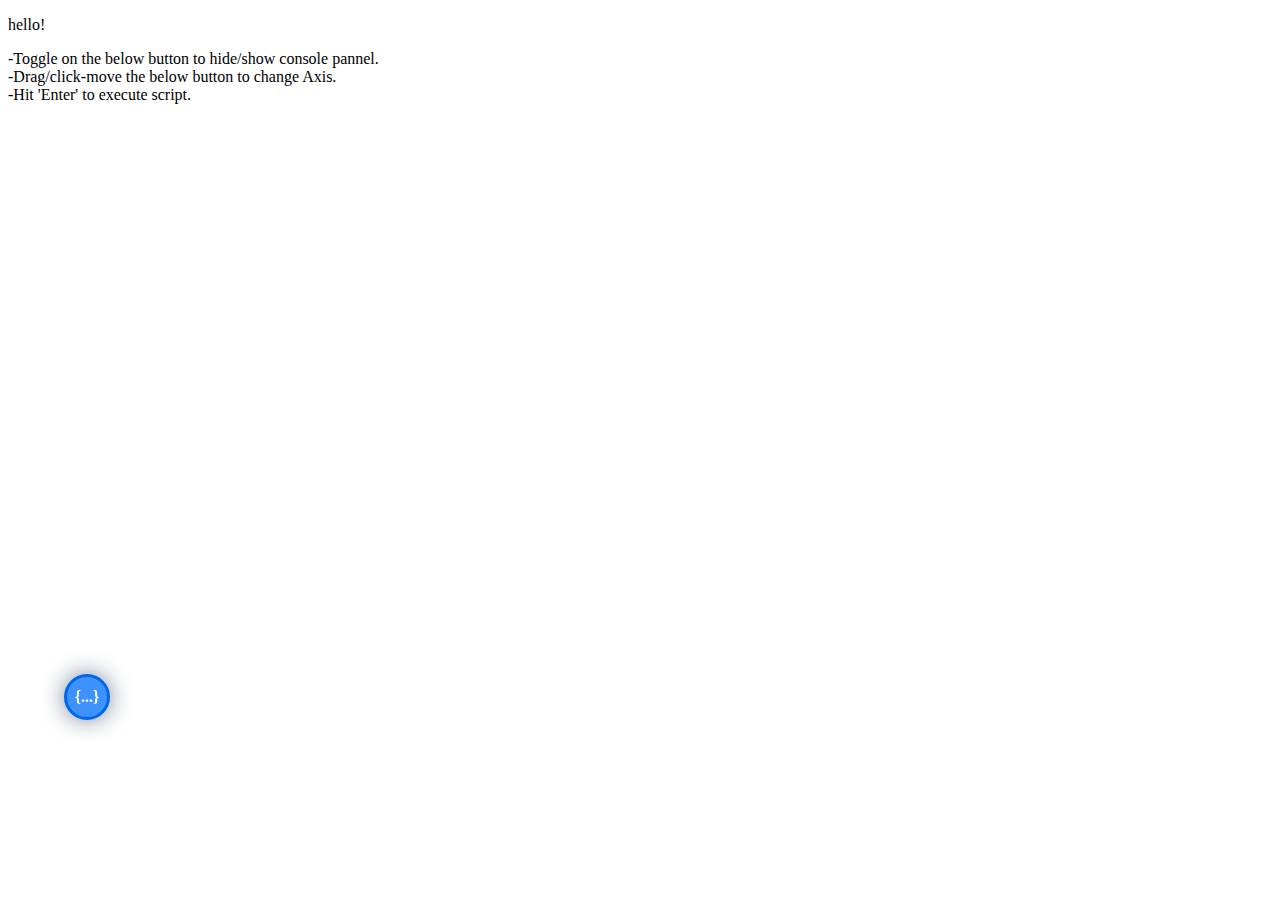
<file: index.html>
<!DOCTYPE html>
<html>
  <head>
    <meta http-equiv="content-type" content="text/html; charset=utf-8" />
    <meta name="theme-color" content="rgb(124,181,254)">
    <title></title>
    <link rel="stylesheet" href="console.css" type="text/css" media="all" />
    
  </head>
  <body>
 <p>hello!</p> 
    -Toggle on the below button to hide/show console pannel.
    <br>
    -Drag/click-move the below button to change Axis.
    <br>
    -Hit 'Enter' to execute script.
 <nimo-org>{...}</nimo-org>
    <script src="console.js" type="text/javascript" charset="utf-8"></script>
   <script type="text/javascript" charset="utf-8">
      var a = new Array(22,55,'Nimo!');
      var b = {hey:400};
      console.log(a,b);
      </script>
    </body>
</html>
</file>
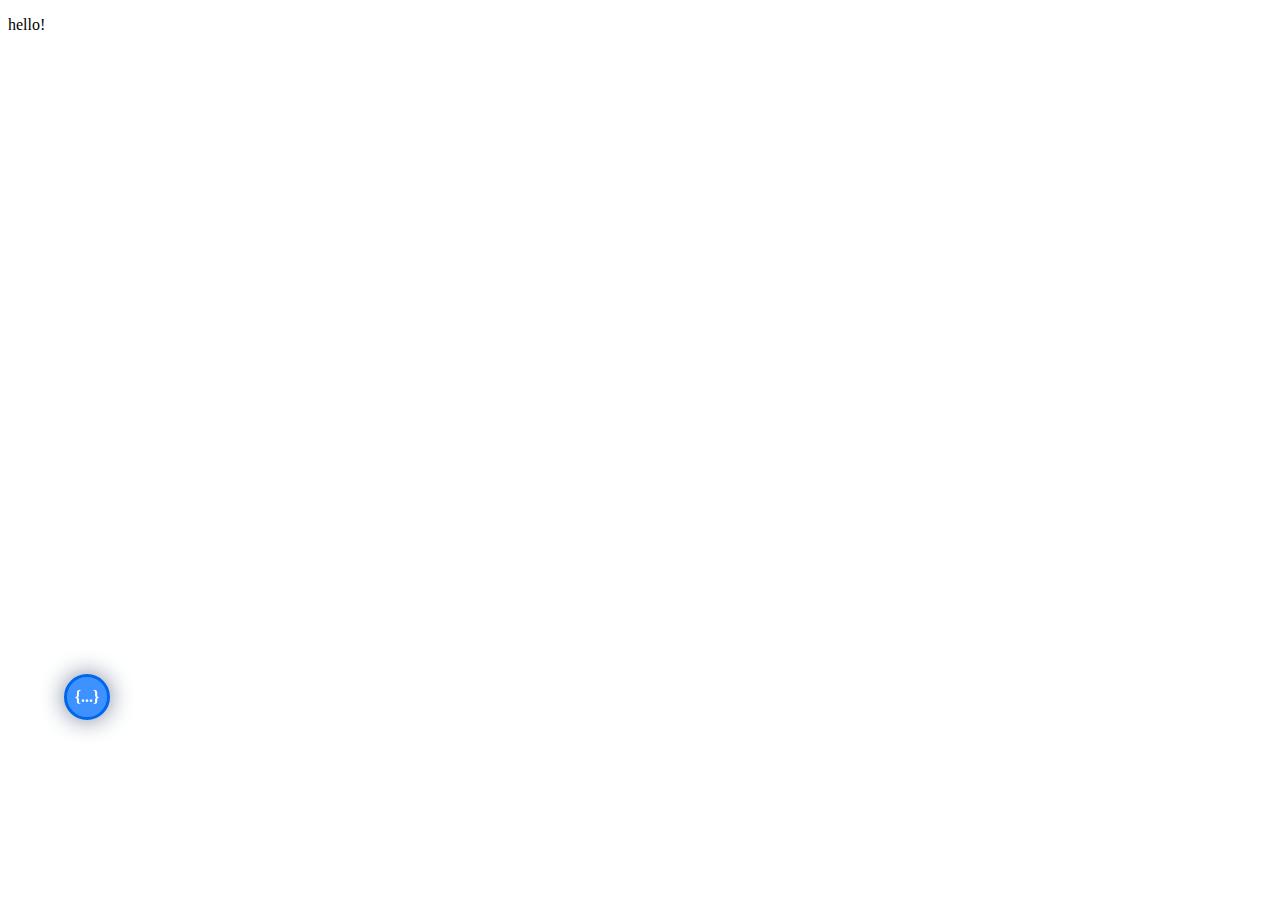
<file: Console.html>
<!DOCTYPE html>
<html>
  <head>
    <meta http-equiv="content-type" content="text/html; charset=utf-8" />
    <meta name="theme-color" content="rgb(124,181,254)">
    <title></title>
    <link rel="stylesheet" href="console.css" type="text/css" media="all" />
    
  </head>
  <body>
 <p>hello!</p>
 <nimo-org>{...}</nimo-org>
    <script src="console.js" type="text/javascript" charset="utf-8"></script>
   <script type="text/javascript" charset="utf-8">
      var a = new Array(22,55,'Nimo!');
      var b = {hey:400};
      console.log(a,b);
      </script>
    </body>
</html>
</file>
<file: console.css>
body,html{
}

#details{
  background:rgb(104,140,187);
  border-left: 5px solid #fff0c6              ;
  margin: 2px;
  padding: 3px;
  color: white;
  letter-spacing: 2px;
  word-wrap: break-word;
  
}
summary{
  outline: none;
  color: rgb(255,240,198,0.5);
  letter-spacing: 0 ;
  font-family: arial;
  font-weight: 100;
}
h-up{
  color: rgb(63,78,231);
  font-style: italic;
  opacity: 0.8;
  margin-left: 4px;
  font-weight: 300;
  
}
vn-s{
color: #855bff;
}
s-wp{
  color: #fff0c6;
}
#hu-nimo{
  opacity: 0.5;
}
h-ft{
  color: rgb(114,72,151);
  margin-left: 4px;
  
}
h-func{
  font-size: 13px;
  color: rgb(94,177,255);
}
h-m{
  color: rgb(255,248,233);
  font-weight: 700;
  opacity: 0.7;
  text-shadow: 0 0 13px #855bff;
}
h-nb{
  color: white;
  font-style: italic;
  font-stretch: extra-expanded;
    font: small-caption;
}
true{
color: yellow;
}
false{
  color:red;
}
h-sg{
  opacity:1;
  display: flex;
  padding: 4px 0;
  word-wrap: break-word;
  word-break: break-all;
  color: white;
  font-weight: 900;
  letter-spacing: 0;
  border-bottom: 5px solid rgb(255,240,198,0.5)
}
h-bl{
color: white;
}
h-ud{
  color: #ffaa76;
  font-style: normal;
}
h-nl{
  color: #f2743e;
  font-style: normal;
}
h-stg,h-string{
  opacity: 1;
    user-select: all; 
  color: rgba(0,0,0);
}
h-stg{
  opacity: 0.5;
}
h-un{
  color:green;
}
#nimo-enb{
  user-select: all; 
}
#console-wp{
  margin: 0;
  padding: 0;
  display: flex;
  flex-direction: column;
  cursor: default;
  border-left: 5px solid #fff0c6              ;
}

nimo-console{
  display: inline-block;
  font-size: 80%;
  width: 100vw;
  height: 80vh;
  padding: 0 0;
  padding-bottom: 19.4vh;
  overflow-x: hidden;
  overflow-y: visible;
}
nimo-text{
  overflow: hidden;
  display: inline-block;
  column-count: 1;
  margin: 0;
  padding: 15px;
  width: 70vw;
  height: 21px;
  padding-top: 15px;
  padding-bottom: 0;
  outline: none;
  border: 5px solid rgb(124,181,254);
  background: rgba(161,203,255,0.8);
  color: #0070ff;
  font-weight: 300;
  font-size: 111%;
  border-top: none;
  border-left: none;
  border-right: none;
  resize: none;
  letter-spacing: 0.5px;
}
nimo-btn{
  padding: 5px 15px;
  font-size: 111%;
  outline: none;
  color: #0070ff;
  background: rgb(161,203,255);
  border: 5px solid rgb(124,181,254);
  height: 21px;
  cursor: default;
}
footer-cl{
 display: inline-flex;
 user-select: none;
  position: fixed;
  bottom: 0;
  left: 0;
  background: rgb(255,255,255,0.7);
  width: 100vw;
  padding: 5px 2px;
}
ip-s[error="error"] {
 color: red;
}
nimo-body{
  position: absolute;
  top: 0;
  left: 0;
  font-weight: 400;
  z-index: 999999;
  height: 100vh;
  display: none;
  overflow: hidden;
  font-family: Sans-Serif;
    background: rgb(124,181,254);
  -webkit-touch-callout: none; 
-webkit-user-select: none; 
-khtml-user-select: none; 
-moz-user-select: none;
-ms-user-select: none; 
user-select: none; 
}
nimo-org{
  position: fixed;
  cursor: default;
  user-select: none;
  z-index: 9999999;
  box-shadow: 0 0 25px #768398;
  bottom: 20%;
  left: 5%;
  display: inline-flex;
  justify-content: center;
  align-items: center;
  font-weight: 900;
  line-height: 0;
  vertical-align: middle;
  color: white;
  width: 40px;
  height: 40px;
  border-radius: 100%;
  overflow: hidden;
  background: #3e92ff;
  border: 3px solid rgb(0,102,235);
  font-size: 100%;
  transition: 0.1s;
}
nimo-org:active{
  opacity: 0.6;
  transform: scale(1.5);
  transition: 0.1s;
}
nimo-btn:active{
  opacity: 0.6;
}
@keyframes nimoA {
  from{
   transform: scale(0);
  }
  to{
   transform: scale(1);
}
}
@keyframes nimoO {
  from{
   transform: scale(1);
  }
  to{
   transform: scale(0);
}
}

h-sg,#details,#console-wp{
border-color: rgb(0, 81, 255);
border-width: 2px;
}
s-wp,summary{
  color:rgb(170, 224, 255);
}
</file>
